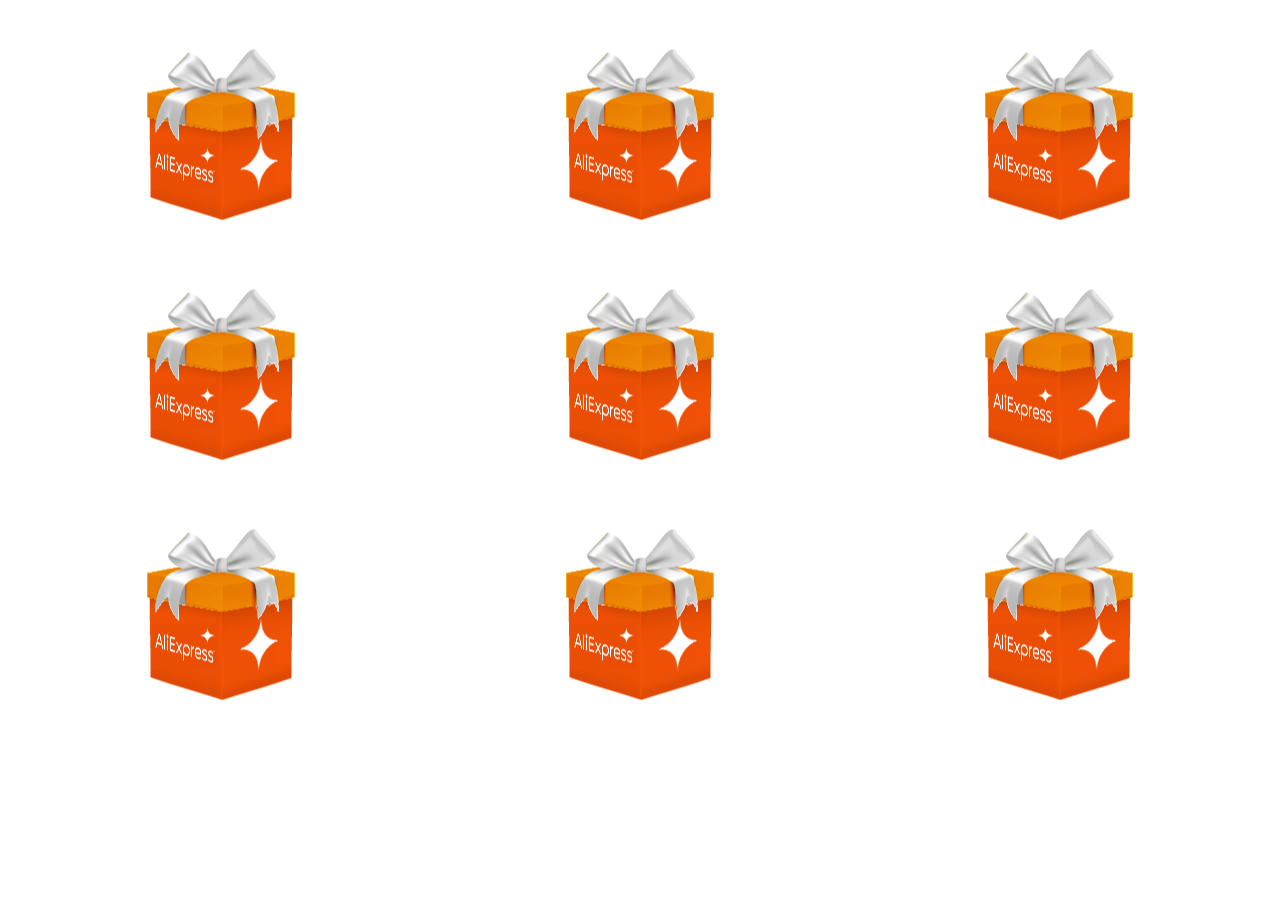
<file: index.html>
<!DOCTYPE html>
<html lang="en">

<head>
    <meta charset="UTF-8">
    <meta name="viewport" content="width=device-width, initial-scale=1.0">
    <title>Animation</title>
    <link rel="stylesheet" href="animation.css">
</head>

<body>
    <div class="container">
        <div class="box-wrapper">
            <div class="box">
                <img class="box-2" src="./assets/box-2.png" alt="">
                <img class="box-3" src="./assets/box-3.png" alt="">
                <img class="box-4" src="./assets/box-4.png" alt="">
            </div>
        </div>
        <div class="box-wrapper">
            <div class="box">
                <img class="box-2" src="./assets/box-2.png" alt="">
                <img class="box-3" src="./assets/box-3.png" alt="">
                <img class="box-4" src="./assets/box-4.png" alt="">
            </div>
        </div>
        <div class="box-wrapper">
            <div class="box">
                <img class="box-2" src="./assets/box-2.png" alt="">
                <img class="box-3" src="./assets/box-3.png" alt="">
                <img class="box-4" src="./assets/box-4.png" alt="">
            </div>
        </div>
        <div class="box-wrapper">
            <div class="box">
                <img class="box-2" src="./assets/box-2.png" alt="">
                <img class="box-3" src="./assets/box-3.png" alt="">
                <img class="box-4" src="./assets/box-4.png" alt="">
            </div>
        </div>
        <div class="box-wrapper">
            <div class="box">
                <img class="box-2" src="./assets/box-2.png" alt="">
                <img class="box-3" src="./assets/box-3.png" alt="">
                <img class="box-4" src="./assets/box-4.png" alt="">
            </div>
        </div>
        <div class="box-wrapper">
            <div class="box">
                <img class="box-2" src="./assets/box-2.png" alt="">
                <img class="box-3" src="./assets/box-3.png" alt="">
                <img class="box-4" src="./assets/box-4.png" alt="">
            </div>
        </div>
        <div class="box-wrapper">
            <div class="box">
                <img class="box-2" src="./assets/box-2.png" alt="">
                <img class="box-3" src="./assets/box-3.png" alt="">
                <img class="box-4" src="./assets/box-4.png" alt="">
            </div>
        </div>
        <div class="box-wrapper">
            <div class="box">
                <img class="box-2" src="./assets/box-2.png" alt="">
                <img class="box-3" src="./assets/box-3.png" alt="">
                <img class="box-4" src="./assets/box-4.png" alt="">
            </div>
        </div>
        <div class="box-wrapper">
            <div class="box">
                <img class="box-2" src="./assets/box-2.png" alt="">
                <img class="box-3" src="./assets/box-3.png" alt="">
                <img class="box-4" src="./assets/box-4.png" alt="">
            </div>
        </div>
    </div>
    <div class="modal-wrapper" id="modal">
        <div class="modal">
            <div class="loader" id="loader">
                <div class="loading"></div>
                <div class="mark" id="mark" ></div>
            </div>
            <div class="title">ohhh...</div>
            <div class="description">Lorem ipsum dolor sit amet consectetur adipisicing elit. Numquam, ab!</div>
        </div>
    </div>
    <script src="./animation.js"></script>
</body>

</html>
</file>
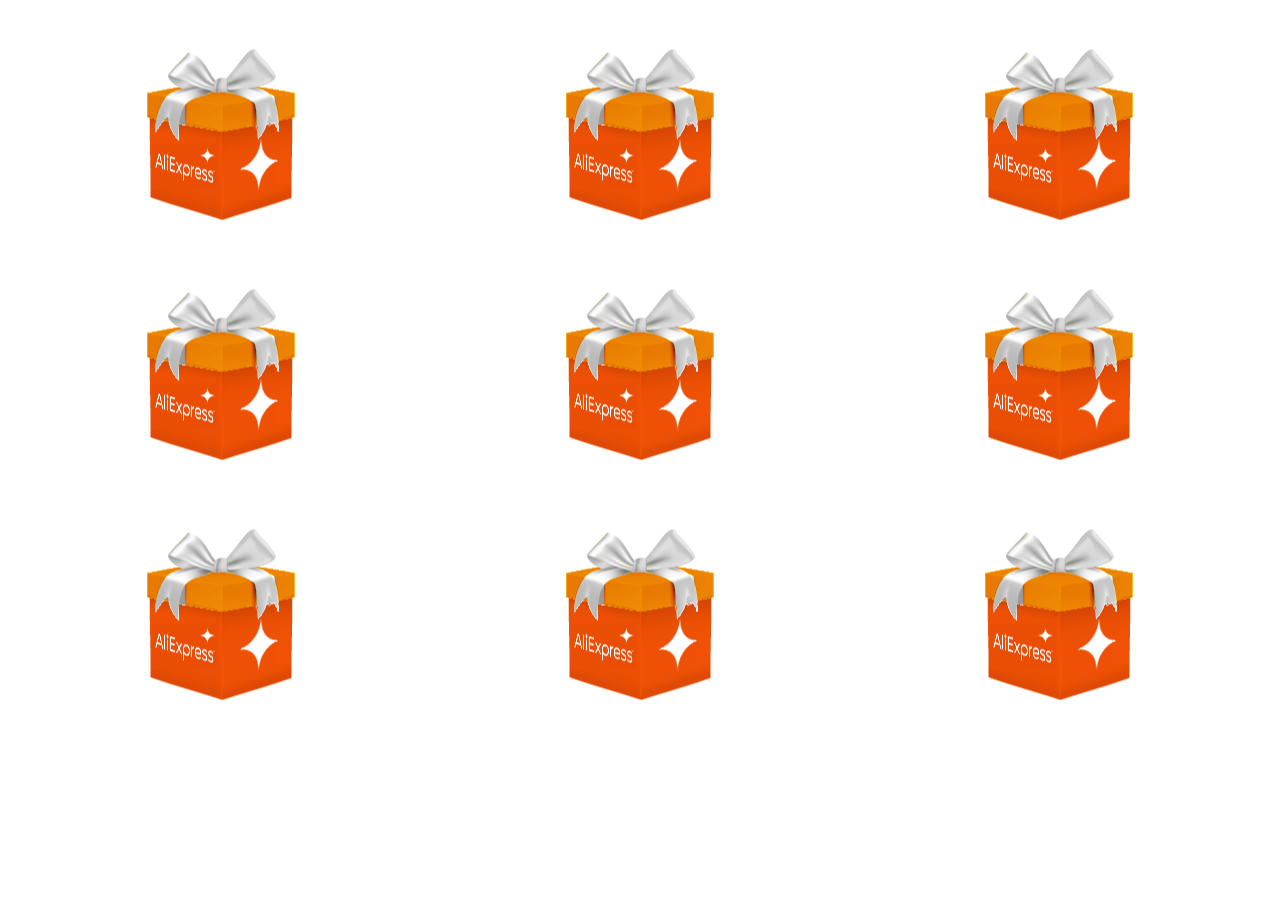
<file: animation.html>
<!DOCTYPE html>
<html lang="en">

<head>
    <meta charset="UTF-8">
    <meta name="viewport" content="width=device-width, initial-scale=1.0">
    <title>Animation</title>
    <link rel="stylesheet" href="animation.css">
</head>

<body>
    <div class="container">
        <div class="box-wrapper">
            <div class="box">
                <img class="box-2" src="./assets/box-2.png" alt="">
                <img class="box-3" src="./assets/box-3.png" alt="">
                <img class="box-4" src="./assets/box-4.png" alt="">
            </div>
        </div>
        <div class="box-wrapper">
            <div class="box">
                <img class="box-2" src="./assets/box-2.png" alt="">
                <img class="box-3" src="./assets/box-3.png" alt="">
                <img class="box-4" src="./assets/box-4.png" alt="">
            </div>
        </div>
        <div class="box-wrapper">
            <div class="box">
                <img class="box-2" src="./assets/box-2.png" alt="">
                <img class="box-3" src="./assets/box-3.png" alt="">
                <img class="box-4" src="./assets/box-4.png" alt="">
            </div>
        </div>
        <div class="box-wrapper">
            <div class="box">
                <img class="box-2" src="./assets/box-2.png" alt="">
                <img class="box-3" src="./assets/box-3.png" alt="">
                <img class="box-4" src="./assets/box-4.png" alt="">
            </div>
        </div>
        <div class="box-wrapper">
            <div class="box">
                <img class="box-2" src="./assets/box-2.png" alt="">
                <img class="box-3" src="./assets/box-3.png" alt="">
                <img class="box-4" src="./assets/box-4.png" alt="">
            </div>
        </div>
        <div class="box-wrapper">
            <div class="box">
                <img class="box-2" src="./assets/box-2.png" alt="">
                <img class="box-3" src="./assets/box-3.png" alt="">
                <img class="box-4" src="./assets/box-4.png" alt="">
            </div>
        </div>
        <div class="box-wrapper">
            <div class="box">
                <img class="box-2" src="./assets/box-2.png" alt="">
                <img class="box-3" src="./assets/box-3.png" alt="">
                <img class="box-4" src="./assets/box-4.png" alt="">
            </div>
        </div>
        <div class="box-wrapper">
            <div class="box">
                <img class="box-2" src="./assets/box-2.png" alt="">
                <img class="box-3" src="./assets/box-3.png" alt="">
                <img class="box-4" src="./assets/box-4.png" alt="">
            </div>
        </div>
        <div class="box-wrapper">
            <div class="box">
                <img class="box-2" src="./assets/box-2.png" alt="">
                <img class="box-3" src="./assets/box-3.png" alt="">
                <img class="box-4" src="./assets/box-4.png" alt="">
            </div>
        </div>
    </div>
    <div class="modal-wrapper" id="modal">
        <div class="modal">
            <div class="loader" id="loader">
                <div class="loading"></div>
                <div class="mark" id="mark" ></div>
            </div>
            <div class="title">ohhh...</div>
            <div class="description">Lorem ipsum dolor sit amet consectetur adipisicing elit. Numquam, ab!</div>
        </div>
    </div>
    <script src="./animation.js"></script>
</body>

</html>
</file>
<file: animation.css>
@import url('https://fonts.googleapis.com/css2?family=Roboto&display=swap');

* {
    padding: 0;
    margin: 0;
    box-sizing: border-box;
}

html,
body {
    min-height: 100dvh;
    font-family: 'Roboto', sans-serif;
}

.container {
    padding: 2rem 0 0;
    width: min(80rem, 95%);
    margin: 0 auto;
    display: flex;
    justify-content: space-evenly;
    align-items: stretch;
    flex-wrap: wrap;
    gap: 3rem;
}

.container .box-wrapper {
    padding: 1.5rem;
    height: 12rem;
    flex: 0 0 30%;
    display: flex;
    justify-content: center;
    align-items: center;
}

.container .box-wrapper .box {
    position: relative;
    width: 10rem;
    height: 10rem;
    cursor: pointer;
}

.container .box-wrapper .box.open {
    animation: horizontal-shaking 1s linear;
}

.container .box-wrapper .box img {
    position: absolute;
    inset: 50%;
    transform: translate(-50%, -50%);
    transition: all 1s linear;
}

.container .box-wrapper .box .box-2 {
    z-index: 5;
}

.container .box-wrapper .box.open .box-2 {
    transform: translate(-50%, -75%);
}

.modal-wrapper {
    display: none;
    padding: 1rem 1rem 0;
    position: absolute;
    inset: 0;

    flex-direction: column-reverse;

    background: rgba(0, 0, 0, .3);
    z-index: 500;
    animation: fade .5s linear;
}

.modal-wrapper .modal {
    padding: 1.5rem;
    margin-top: auto;

    display: flex;
    flex-direction: column;
    align-items: center;
    gap: 1rem;

    text-align: center;
    background: #fff;
    border-radius: 1rem;
}

.modal-wrapper .modal .loader {
    position: relative;
    width: 10rem;
    height: 10rem;

    display: flex;
    justify-content: center;
    align-items: center;

    border: 3px solid #c6c6c6;
    border-radius: 50%;
    transition: all .2s;
}

.modal-wrapper .modal .loader.complete {
    border-color: #000;
}

.modal-wrapper .modal .loader .loading {
    position: absolute;
    inset: -2.5px;
    border: 3px solid transparent;
    border-left-color: #000;
    border-radius: 50%;
    animation: rotate 2s linear .3s;
}

.modal-wrapper .modal .loader .mark {
    position: relative;
    width: 2rem;
    height: 4rem;
    rotate: 45deg;
    transform: translate(-0.5rem, -1rem);
}

.modal-wrapper .modal .loader .mark::before {
    position: absolute;
    content: "";
    background: #000;
    width: 0rem;
    height: 3px;
    bottom: 0;
    left: 0;
    right: 0;
    transition: all .3s linear;
}

.modal-wrapper .modal .loader .mark::after {
    position: absolute;
    content: "";
    background: #000;
    height: 0rem;
    width: 3px;
    bottom: 0;
    right: 0;
    transition: all .3s linear .3s;
}

.modal-wrapper .modal .loader .mark.checked::before {
    width: 2rem;
}

.modal-wrapper .modal .loader .mark.checked::after {
    height: 4rem;

}


.modal-wrapper .modal .title {
    font-size: 4.5rem;
    text-transform: uppercase;
}

.modal-wrapper .modal .description {
    font-size: 2rem;
}



@keyframes horizontal-shaking {
    0% {
        transform: translateX(0)
    }

    10%,
    30%,
    50%,
    70%,
    90% {
        transform: translateX(5px)
    }

    20%,
    40%,
    60%,
    80% {
        transform: translateX(-5px)
    }

    100% {
        transform: translateX(0)
    }
}

@keyframes rotate {
    to {
        rotate: 360deg;
    }
}

@keyframes fade {
    0% {
        opacity: 0;
    }

    100% {
        opacity: 1;
    }
}
</file>
